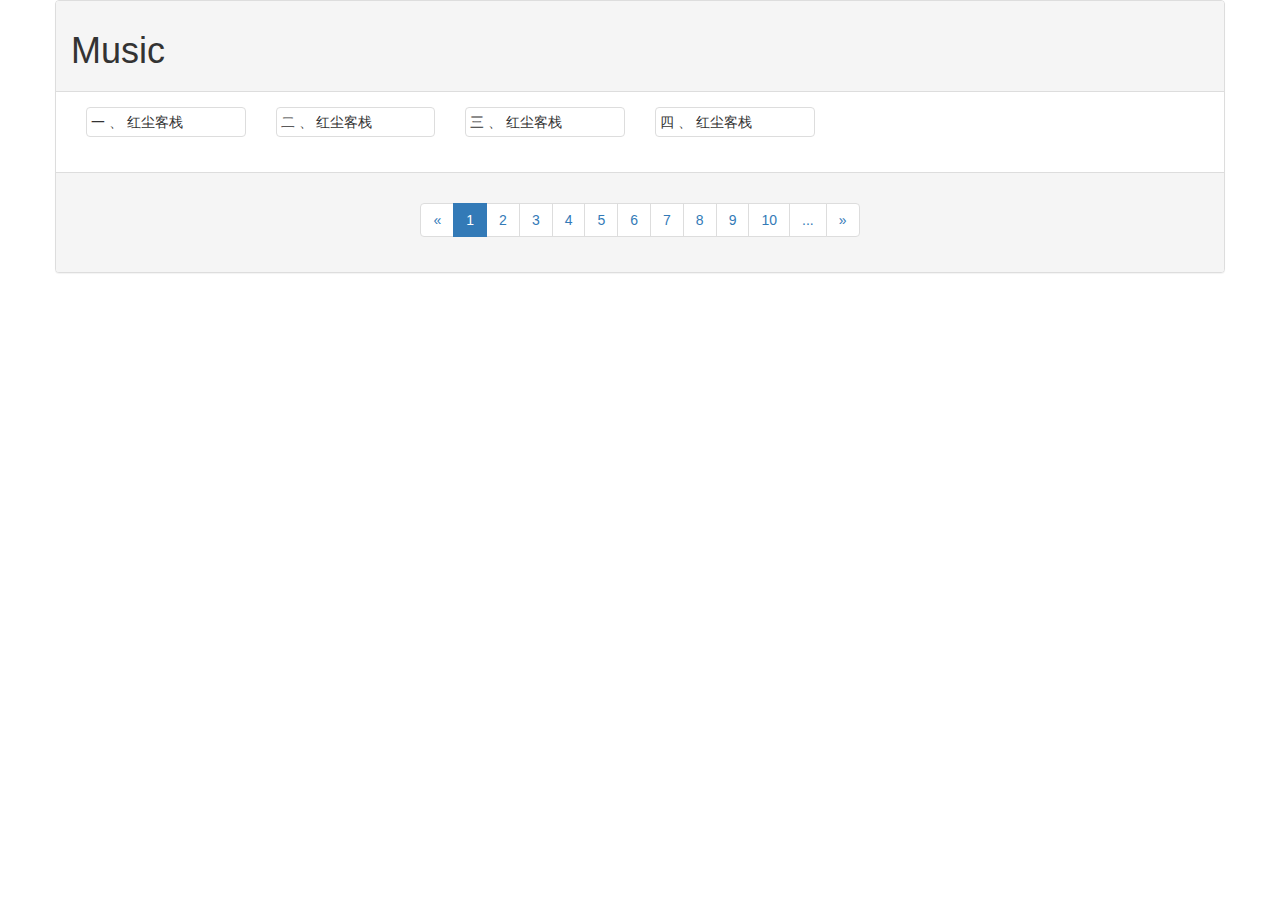
<file: index.html>
<!DOCTYPE html>
<html ng-app="app">
<head>
    <meta charset="UTF-8">
    <title>Angular-pagination</title>
    <style>
        li{
            list-style:none;
        }
        span{
            cursor:pointer;
        }
        .numactive{
            color:red;
        }
    </style>
    <script src="angular.js"></script>
    <script src="pagination.js"></script>
    <script src="angular-route.js"></script>
    <link href="bootstrap.css" rel="stylesheet">
    <script src="jquery.js"></script>
    <script src="bootstrap.js"></script>
</head>

<body >

<div ng-view></div>

</body>
</html>
</file>
